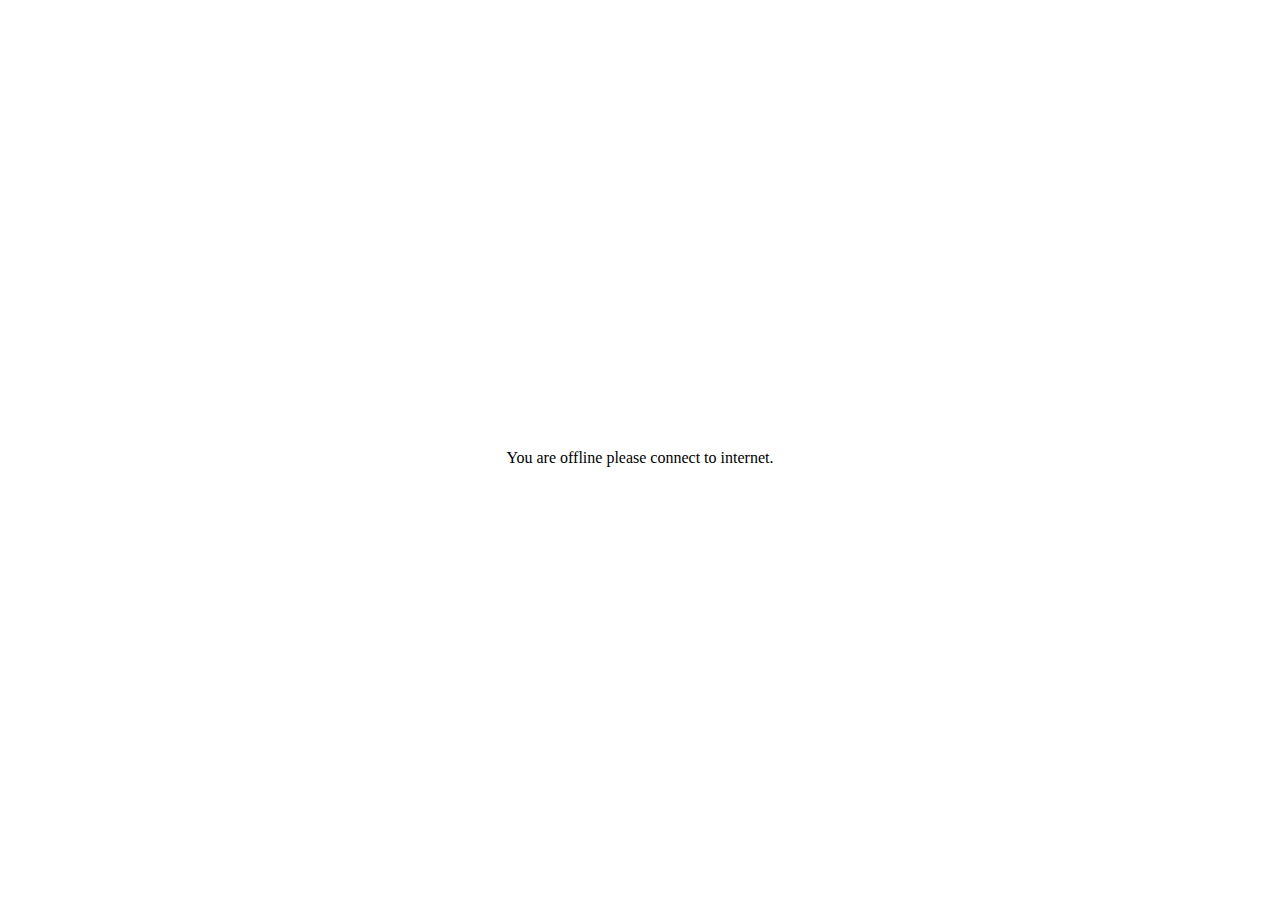
<file: offline.html>
<!DOCTYPE html>
<html lang="en">
<head>
    <meta charset="UTF-8">
    <meta http-equiv="X-UA-Compatible" content="IE=edge">
    <meta name="viewport" content="width=device-width, initial-scale=1.0">
    <title>Document</title>
</head>
<body>
    <div style="height:100vh;display:flex;justify-content:center;align-items:center;">
        <p>You are offline please connect to internet.</p>
    </div>
</body>
</html>
</file>
